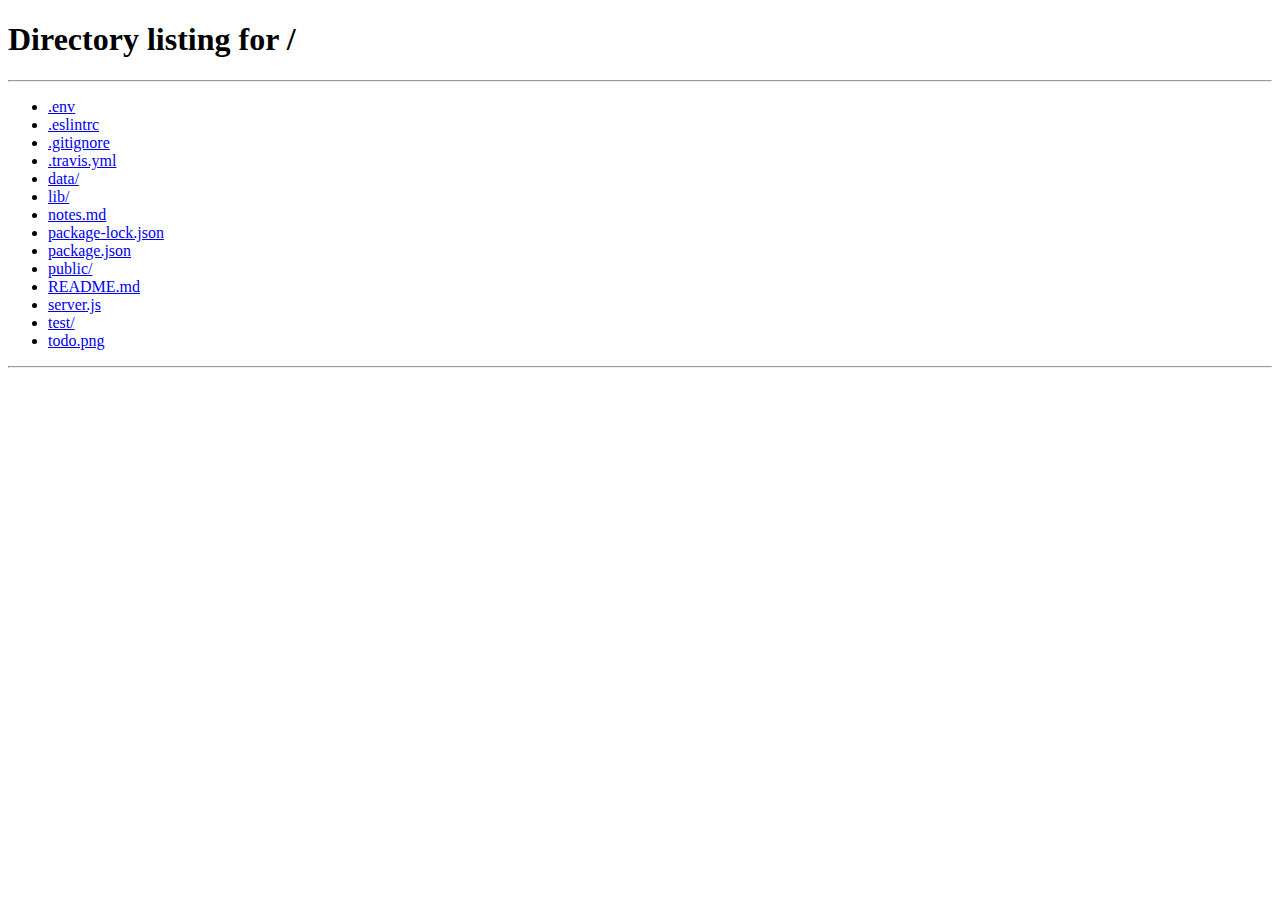
<file: public/index.html>
<!DOCTYPE html>
<html lang="en">
<head>
    <meta charset="UTF-8">
    <meta name="viewport" content="width=device-width, initial-scale=1.0">
    <title>Login User</title>
    <link rel="stylesheet" href="common/reset.css">
    <link rel="stylesheet" href="common/main.css">
    <link rel="stylesheet" href="home/App.css">
    <link rel="stylesheet" href="common/Header.css">
</head>
<body>
    <script type="module" src="home/index.js"></script>
</body>
</html>
</file>
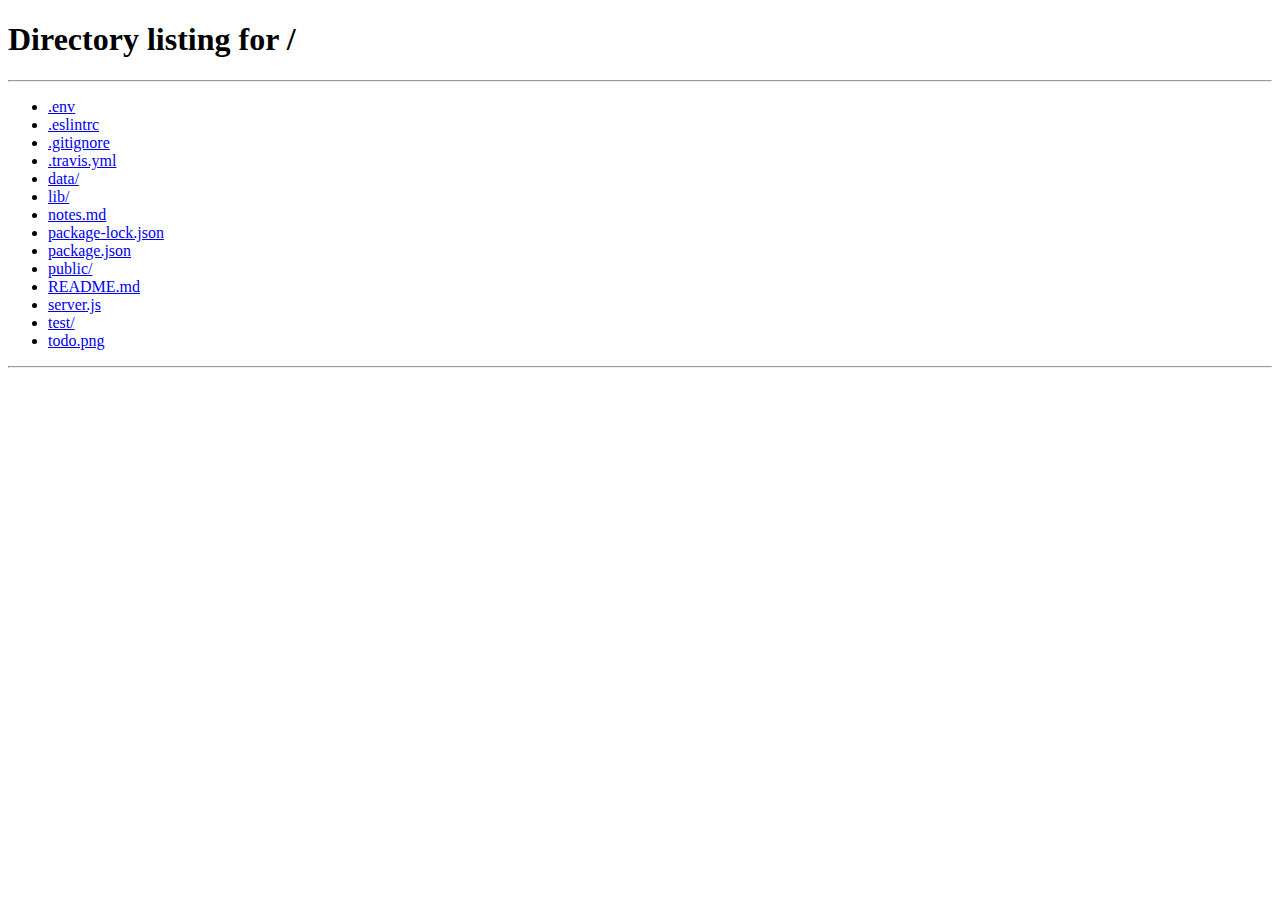
<file: public/todo.html>
<!DOCTYPE html>
<html lang="en">
<head>
    <meta charset="UTF-8">
    <meta name="viewport" content="width=device-width, initial-scale=1.0">
    <title>My Todo List Of Things I Have To Do</title>
    <link rel="stylesheet" href="common/reset.css">
    <link rel="stylesheet" href="common/main.css">
    <link rel="stylesheet" href="common/Header.css">
    <link rel="stylesheet" href="common/Loading.css">
    <link rel="stylesheet" href="todo/TodoApp.css">
    <link rel="stylesheet" href="todo/AddTodo.css">
    <link rel="stylesheet" href="todo/TodoList.css">
    <link rel="stylesheet" href="todo/TodoItem.css">
</head>
<body>
    <script type="module" src="todo/todo.js"></script>
</body>
</html>
</file>
<file: public/common/main.css>
@import url('https://fonts.googleapis.com/css?family=Heebo|Oswald');

body {
    font-family: 'Heebo', "Segoe UI", Candara, "Bitstream Vera Sans", "DejaVu Sans", "Bitstream Vera Sans", "Trebuchet MS", Verdana, "Verdana Ref", sans-serif;
    background: rgb(236, 229, 238);
    line-height: 1.5em;
}

* {
    box-sizing: border-box;
}
</file>
<file: public/home/App.css>
section {
    max-width: 400px;
    margin: 30px auto;
    background: whitesmoke;
    padding: 30px;
}

form p {
    margin: 10px 0;
}

main p.errors, .user-display {
    margin-top: 20px;
    text-align: center;
}

.errors {
    font-family: monospace;
    color: red;
}

.no-display {
    display: none;
}

label {
    display: inline-block;
    width: 80px;
}
</file>
<file: public/common/Header.css>
header {
    display: flex;
    align-items: center;
    padding: 10px;
    justify-content: space-around;
    background: #f8f3f3;
    border-bottom: 1px solid orange;
}

.logo {
    font-size: 50px;
}

h1 {
    font-size: 2em;
    font-family: 'Oswald';
    font-weight: bold;
    margin: 0 20px;
    flex-grow: 1;
}

nav a {
    margin-right: 10px;
}
</file>
<file: public/common/Loading.css>
.loading-container {
    position: absolute;
    display: flex;
    justify-content: center;
    align-items: center;
    top: 35vh;
    width: 100vw;
    opacity: 0.7;
}

.loading-container img {
    width: 200px;
    border: 1px solid #aaa;
    border-radius: 10px;
    box-shadow: 1px 1px 3px black;
}
</file>
<file: public/todo/TodoApp.css>
body{
    display: flex;
    text-align: center;
    justify-content: center;
    align-content: center;
}
</file>
<file: public/todo/AddTodo.css>
body{
    display: flex;
    text-align: center;
    justify-content: center;
    align-content: center;
}
</file>
<file: public/todo/TodoList.css>
body{
    display: flex;
    text-align: center;
    justify-content: center;
    align-content: center;
    background-color: aquamarine;
}

.todo-item{
    border:2px solid black;
    margin: 5px; 
    display: flex;
    justify-content: space-between;
}
</file>
<file: public/todo/TodoItem.css>
body{
    display: flex;
    flex-direction: row;
    text-align: left;
    justify-content: center;
    align-content: center;
    color: black;
    font-size: large;
    font-family: Verdana, Geneva, Tahoma, sans-serif;
    
}

.tast-container{
    border:2px solid black;
}

.todo-item{
    background-image: url(http://img.jetbitts.com/screensavers/down/abstract/colorchang_8t6q8bzu.gif);
    background-size: cover;
    background-blend-mode: lighten;
}

#is-complete{
    font-size: x-large;
}
</file>
